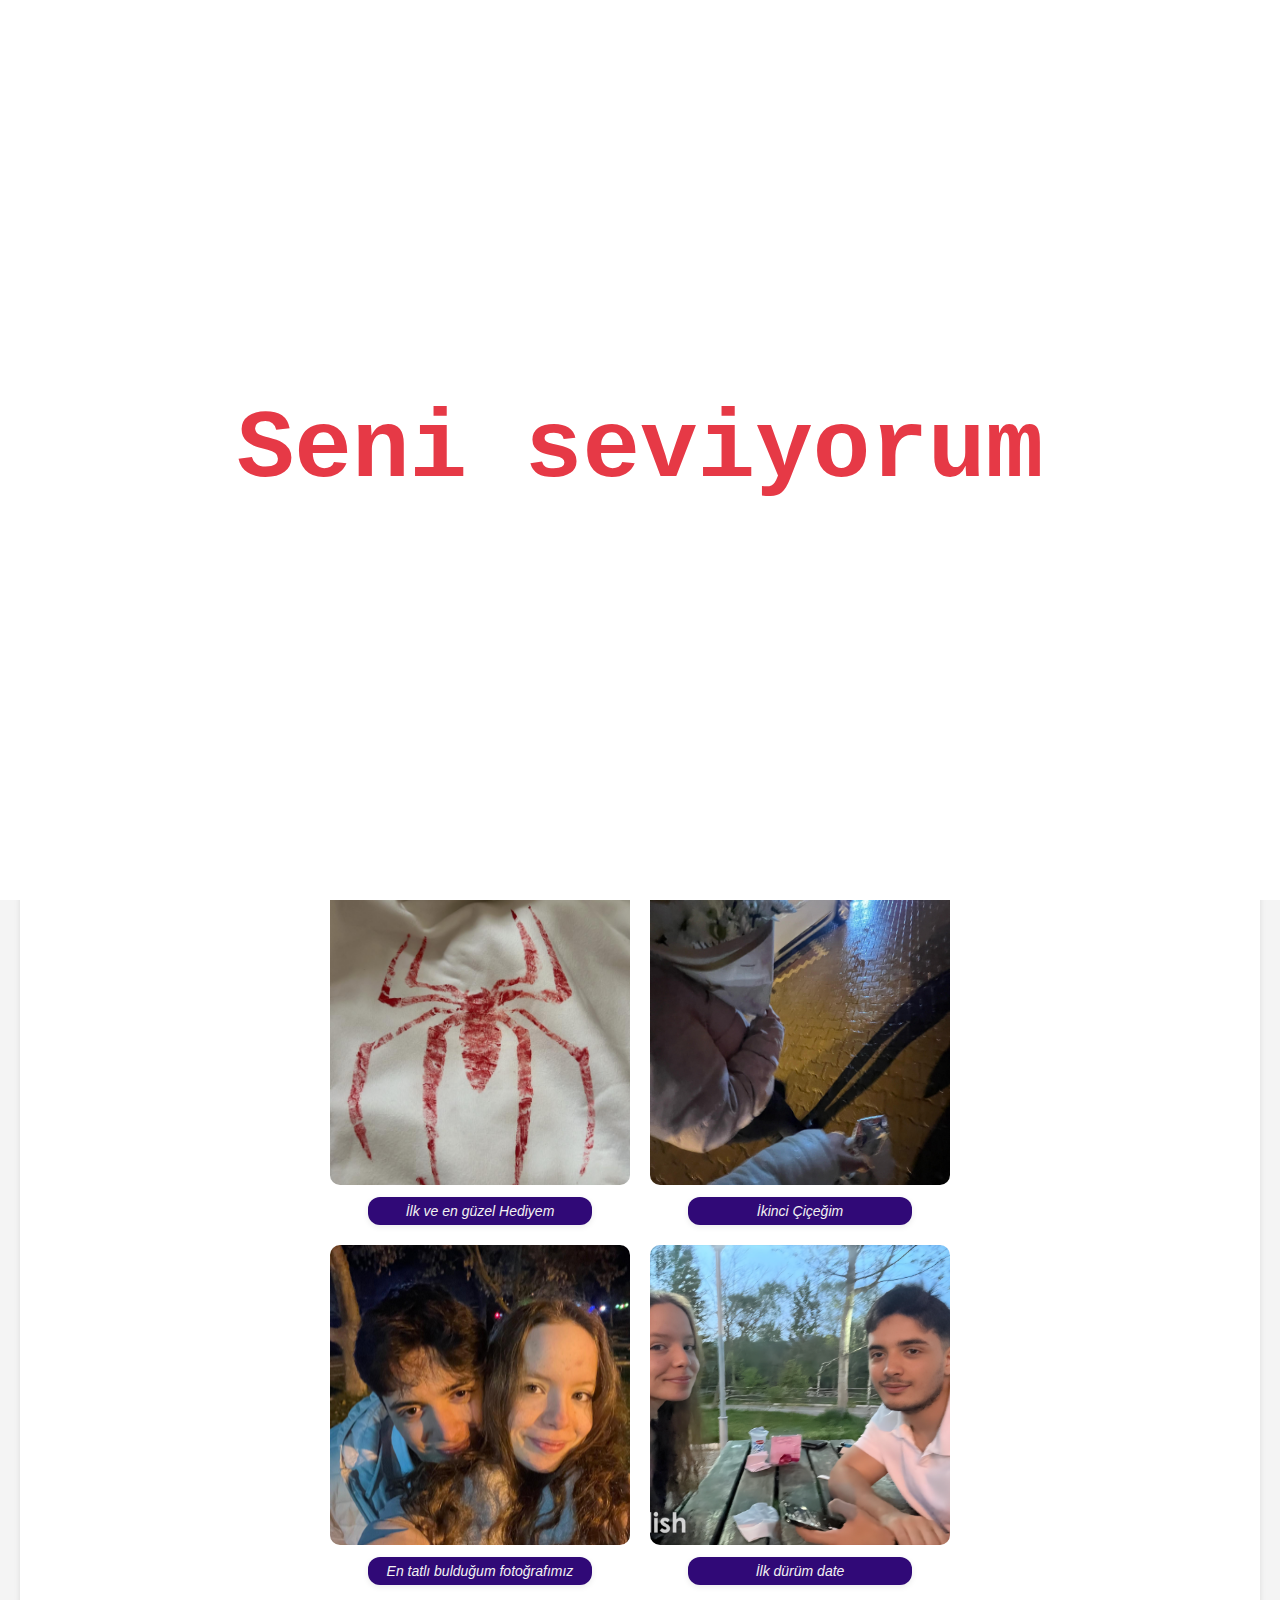
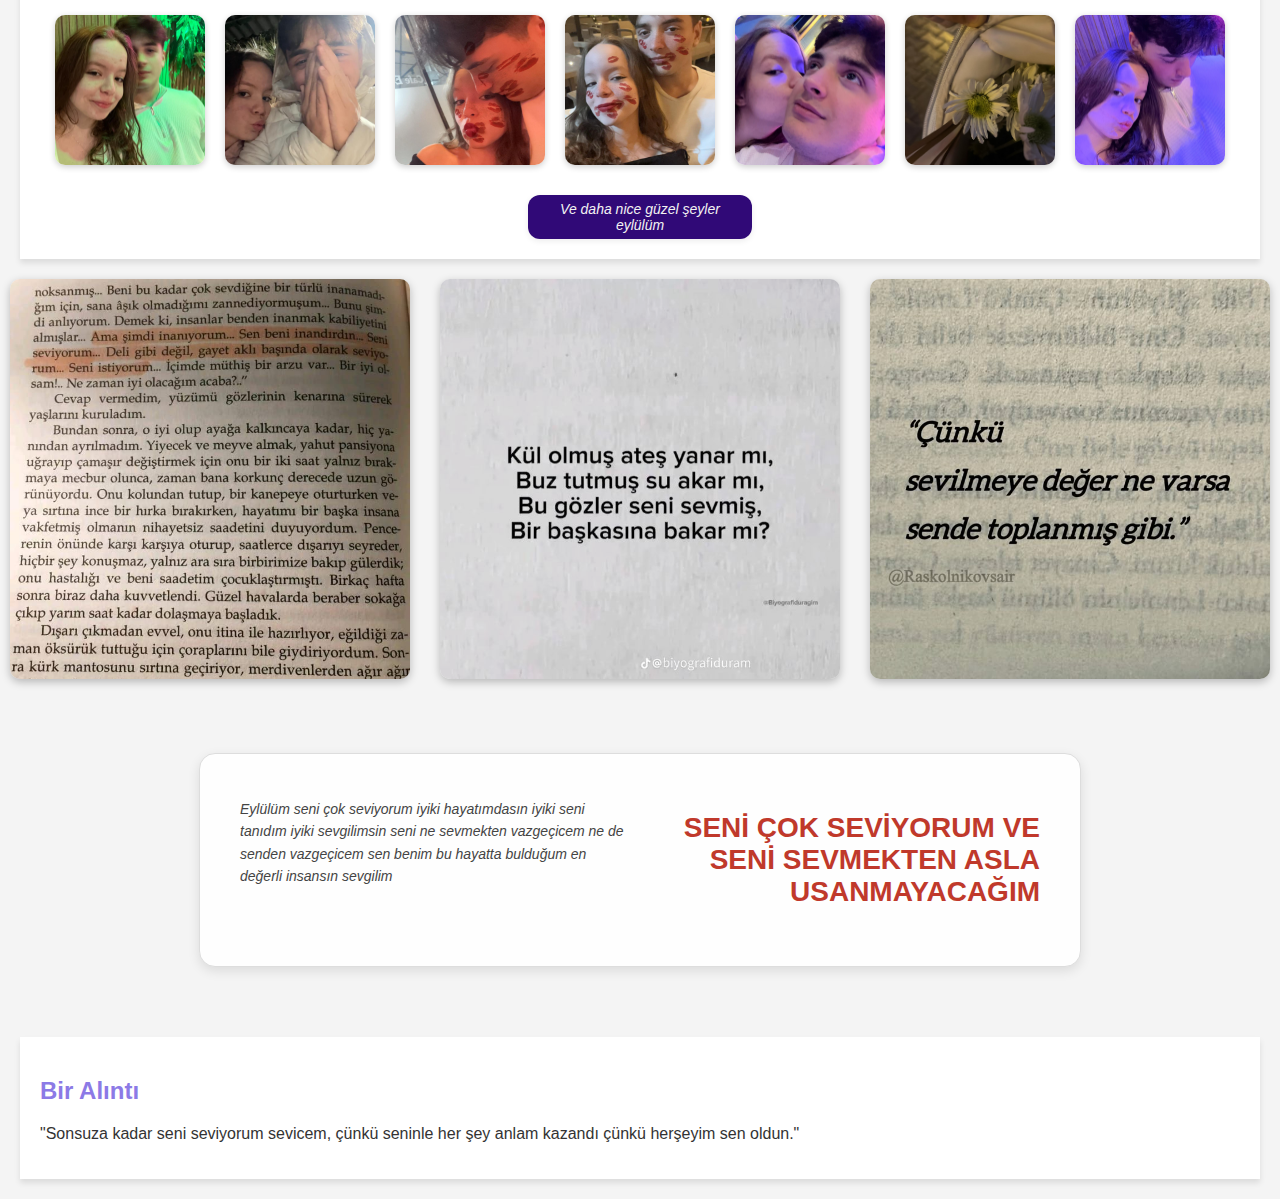
<file: index.html>
<!DOCTYPE html>
<html lang="tr">
<head>
    <meta charset="UTF-8">
    <meta name="viewport" content="width=device-width, initial-scale=1.0">
    <title>Sevgilim İçin</title>
    <link rel="stylesheet" href="style.css">
</head>
<body>
    <header>
        <h1>Sevgilim, Senin İçin</h1>
        <p>Birlikte geçirdiğimiz her anı hep hatırlayacağım.</p>
    </header>

    <div id="intro">
          <h1>Seni seviyorum Eylülüm<br> </h1>
    </div>

    <section class="memories-section">
        <h2>Seni yıllar sonra gördüğüm ve tekrardan bağlandığım o yer</h2>
        <div class="heart-map">
          <img src="/biz/ChatGPT Image 30 Nis 2025 01_46_37.png" alt="Tanıştığımız Yer">
        </div>
      </section>

    

    <!-- Kalp arka planı -->
    <div class="background-heart-container"></div>


    <!-- Açılış ekranı -->
    <div id="intro">
        <h1>Seni seviyorum</h1>
    </div>

    <!-- Ana içerik -->
    <div id="main-content" style="display: none;">
        <!-- Site içeriği -->
    </div>


    <section class="content">
        <h2 class="photo-row medium-photos">Sen olduğun için güzel olan herşey</h2>
        <div class="image-container">
            <div class="image-item">
                <img src="biz/WhatsApp Image 2025-04-29 at 19.46.46.jpeg" alt="Birlikte Geçirdiğimiz An" />
                 <div class="caption">
                    İlk ve en güzel Hediyem
                  </div>
                  
            </div>
            <div class="image-item">
                <img src="biz/WhatsApp Image 2025-04-29 at 19.46.45 (3).jpeg" alt="Gül" />
                 <div class="caption">İkinci Çiçeğim</div> 
            </div>
            
                <div class="image-container">
                    <div class="image-item">
                        <img src="biz/WhatsApp Image 2025-04-03 at 23.47.20.jpeg" alt="Birlikte Geçirdiğimiz An" />
                        <div class="caption">En tatlı bulduğum fotoğrafımız</div>
                    </div>
                    <div class="image-item">
                        <img src="biz/490980734_1335171037535403_1828432401610851022_n.png" alt="dürüm" />
                        <div class="caption">İlk dürüm date</div>
                    </div>
                    <!-- Diğer fotoğrafları buraya ekleyebilirsin -->
                </div>
            
            <!-- Diğer fotoğrafları buraya ekleyebilirsin -->
        </div>

        <!-- Sadece fotoğraflı alt sıra -->
        <div class="photo-row just-photos">
            <div class="photo-block">
                <img src="biz/WhatsApp Image 2025-04-29 at 19.46.45 (1).jpeg" alt="Foto 5">
            </div>
            <div class="photo-block">
                <img src="biz/WhatsApp Image 2025-04-03 at 23.49.53 (1).jpeg" alt="Foto 6">
            </div>
            <div class="photo-block">
                <img src="biz/WhatsApp Image 2025-04-29 at 19.46.45 (2).jpeg" alt="Foto 7">
            </div>
            <div class="photo-block">
                <img src="biz/WhatsApp Image 2025-04-03 at 23.49.53.jpeg" alt="Foto 8">
            </div>
            <div class="photo-block">
                <img src="biz/WhatsApp Image 2025-04-29 at 19.46.44.jpeg" alt="Foto 8">
            </div>
            <div class="photo-block">
                <img src="biz/WhatsApp Image 2025-04-29 at 19.46.45 (4).jpeg" alt="Foto 8">
            </div>
            <div class="photo-block">
                <img src="biz/WhatsApp Image 2025-04-29 at 19.46.45.jpeg" alt="Foto 8">
                
            </div>
        </div>
        <div class="caption">Ve daha nice güzel şeyler eylülüm</div>
    </section>

    <div class="photo-row medium-photos">
        <div class="medium-photo-block">
            <img src="biz/3d62bcb74dd7c8ebe561d36f36e44ccf.jpg" alt="Orta Foto 1">
        </div>
        <div class="medium-photo-block">
            <img src="biz/6666ac38dc36cc73315ff911da99f37c.jpg" alt="Orta Foto 2">
        </div>
        <div class="medium-photo-block">
            <img src="biz/c56dfb8e4353a61a48f2be6a613ecdff.jpg" alt="Orta Foto 3">
        </div>

        <div class="centered-text-box">
            <div class="left-text">
              <p>
                Eylülüm seni çok seviyorum iyiki hayatımdasın iyiki seni tanıdım iyiki sevgilimsin 
                seni ne sevmekten vazgeçicem ne de senden vazgeçicem sen benim bu hayatta bulduğum en değerli insansın sevgilim
              </p>
            </div>
            <div class="right-text">
              <p>SENİ ÇOK SEVİYORUM
                VE SENİ SEVMEKTEN ASLA USANMAYACAĞIM
              </p>
            </div>
          </div>



    </div>
    <section class="quote">
        <h2>Bir Alıntı</h2>
        <p>"Sonsuza kadar seni seviyorum sevicem, çünkü seninle her şey anlam kazandı çünkü herşeyim sen oldun."</p>
    </section>

    <footer>
        <p>Bunu yapmamın sebebi hala senden vazgeçmemem</p>
    </footer>

    <script src="script.js"></script>
</body>
</html>
</file>
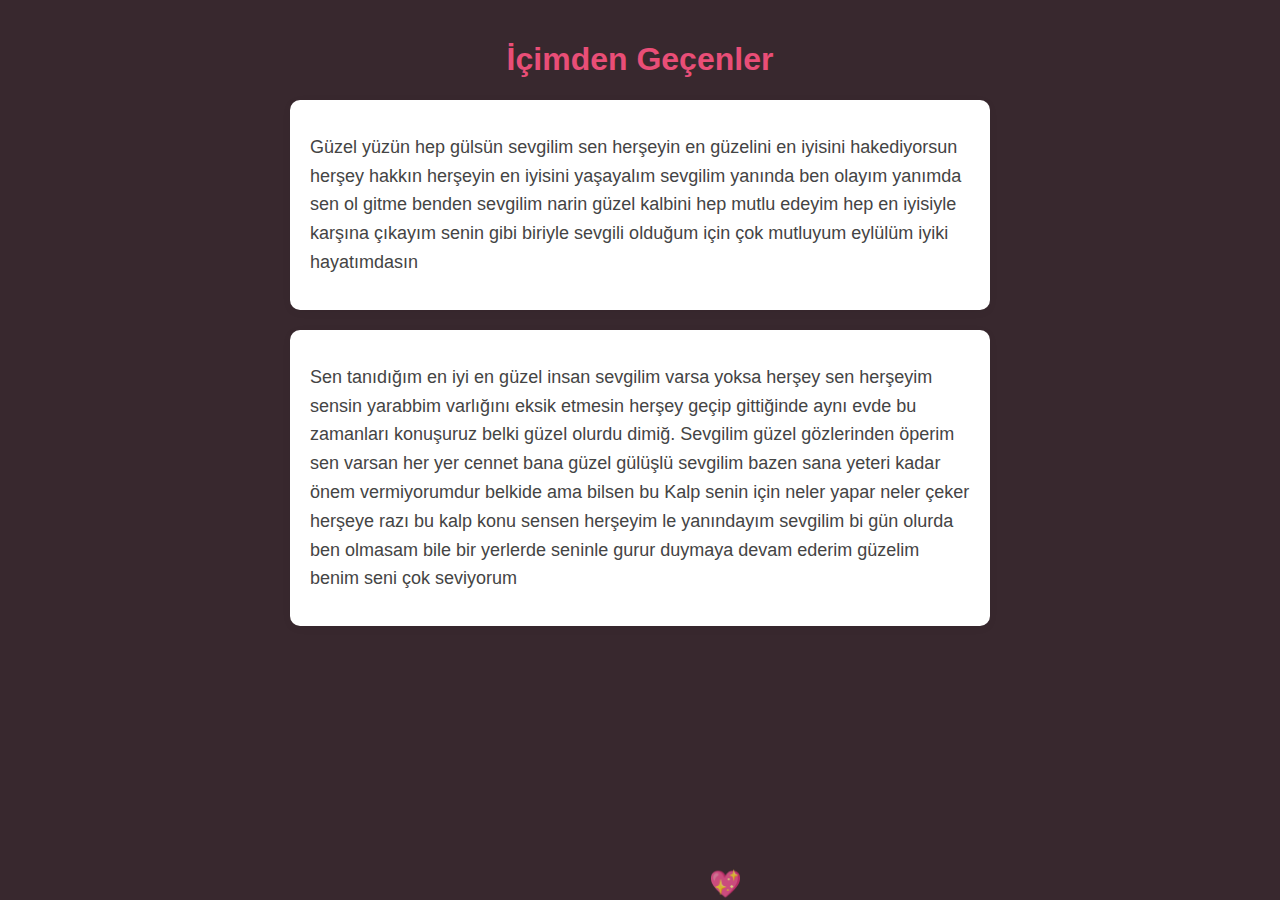
<file: blog.html>
<!DOCTYPE html>
<html lang="tr">
<head>
  <meta charset="UTF-8">
  <meta name="viewport" content="width=device-width, initial-scale=1">
  <title>Eylülüm'e Notlarım</title>
  <link rel="stylesheet" href="blog.css">
  <style>
    body {
      font-family: Arial, sans-serif;
      background-color: #38282e;
      margin: 0;
      padding: 20px;
    }

    .container {
      max-width: 700px;
      margin: auto;
    }

    h1 {
      text-align: center;
      color: #e94e77;
    }

    .blog-post {
      background: #fff;
      padding: 15px 20px;
      margin-top: 20px;
      border-radius: 10px;
      box-shadow: 0 2px 10px rgba(0,0,0,0.05);
    }

    .blog-post p {
      font-size: 18px;
      line-height: 1.6;
      color: #444;
    }
  </style>
</head>
<body>
  <div class="container">
    <h1>İçimden Geçenler</h1>

    <div class="blog-post">
      <p>Güzel yüzün hep gülsün sevgilim sen herşeyin en güzelini en iyisini hakediyorsun herşey hakkın herşeyin en iyisini yaşayalım sevgilim yanında ben olayım
        yanımda sen ol gitme benden sevgilim narin güzel kalbini hep mutlu edeyim hep en iyisiyle karşına çıkayım senin gibi biriyle sevgili olduğum için çok mutluyum eylülüm iyiki hayatımdasın </p>
    </div>

    <div class="blog-post">
      <p>Sen tanıdığım en iyi en güzel insan sevgilim varsa yoksa herşey sen herşeyim sensin yarabbim varlığını eksik etmesin herşey geçip gittiğinde aynı evde bu zamanları konuşuruz belki
        güzel olurdu dimiğ. Sevgilim güzel gözlerinden öperim sen varsan her yer cennet bana güzel gülüşlü sevgilim bazen sana yeteri kadar önem vermiyorumdur belkide ama bilsen bu Kalp 
        senin için neler yapar neler çeker herşeye razı bu kalp konu sensen herşeyim le yanındayım sevgilim bi gün olurda ben olmasam bile bir yerlerde seninle gurur duymaya devam ederim 
        güzelim benim seni çok seviyorum </p>
    </div>
    
    <!-- Yeni yazılar buraya eklenebilir -->
  </div>
  <div id="heart-container"></div>
<script src="blog.js"></script>
</body>
</html>
</file>
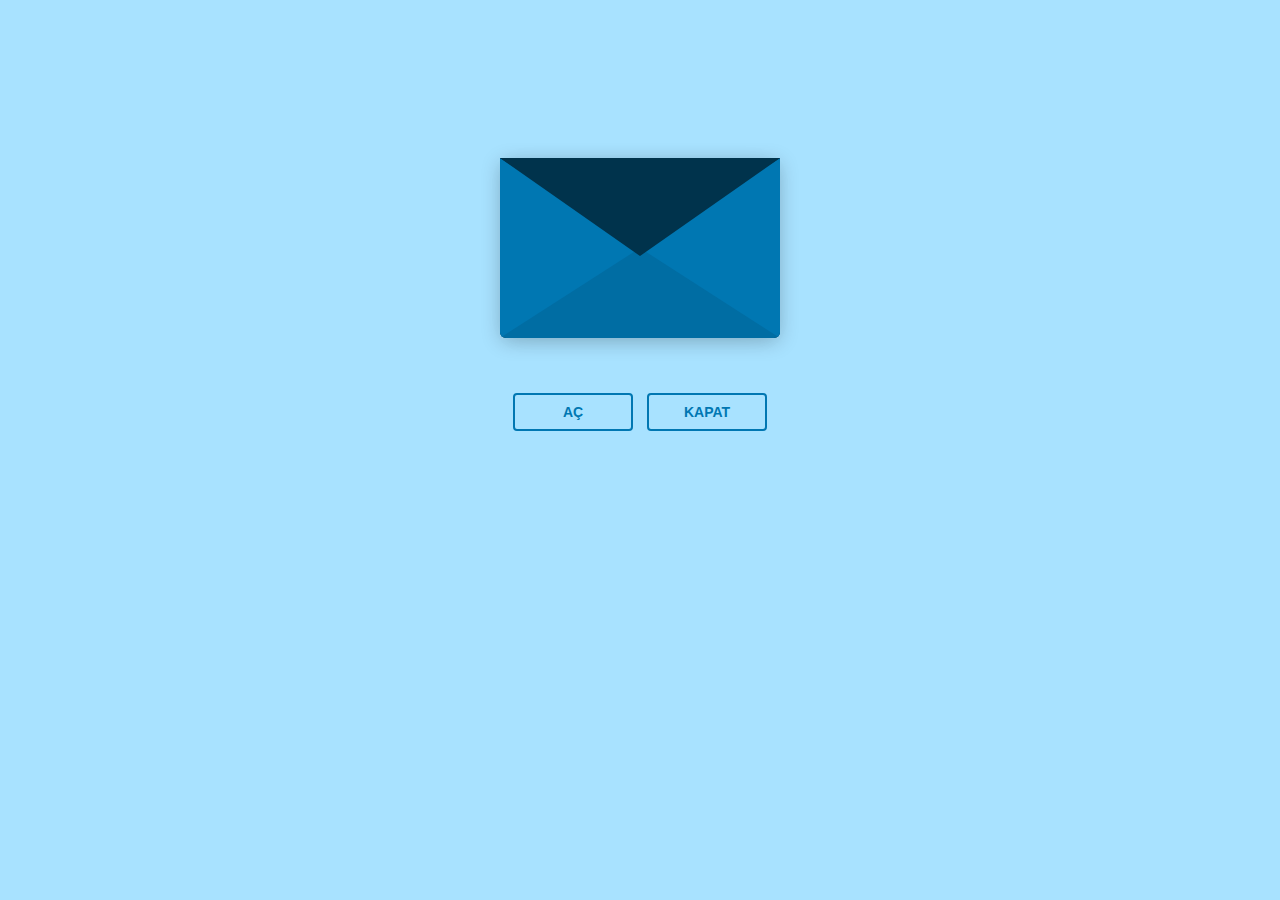
<file: kalp.html>
<!DOCTYPE html>
<html lang="en">
<head>
  <meta charset="UTF-8">
  <title>Mektup Animasyonu</title>
  <link rel="stylesheet" href="kalp.css">
</head>
<body>

  <div class="envelope-wrapper">
    <div id="envelope" class="close">
      <div class="front flap"></div>
      <div class="front pocket"></div>
      <div class="letter">
        <div class="words line1">Sevgilim,</div>
        <div class="words line2">Seninde anneler günün kutlu olsun en güzel anne adayı♥</div>
      </div>
      <div class="hearts">
        <div class="heart a1"></div>
        <div class="heart a2"></div>
        <div class="heart a3"></div>
      </div>
    </div>
  </div>

  <div class="reset">
    <button id="open">Aç</button>
    <button id="reset">Kapat</button>
  </div>

  <script src="kalp.js"></script>
</body>
</html>
</file>
<file: style.css>
/* Sayfa temel stil ayarları */
body {
    font-family: Arial, sans-serif;
    background-color: #f4f4f4;
    color: #333;
    margin: 0;
    padding: 0;
}

header {
    background-color: #200a8f;
    color: white;
    text-align: center;
    padding: 30px 0;
}

header h1 {
    font-size: 36px;
    margin-bottom: 10px;
}

header p {
    font-size: 18px;
    margin-top: 0;
}

.content, .quote {
    padding: 20px;
    margin: 20px;
    background-color: #fff;
    box-shadow: 0 4px 6px rgba(0, 0, 0, 0.1);
}

.content h2, .quote h2 {
    font-size: 24px;
    color: #8c7ae6;
}

.image-container {
    display: flex;
    flex-wrap: wrap; /* Birden fazla fotoğraf için satırlara yayılmasını sağlar */
    gap: 20px; /* Fotoğraflar arasındaki boşluğu belirler */
    justify-content: center; /* Fotoğrafları yatayda ortalar */
}

.image-container img {
    width: 300px;  /* Her fotoğrafın genişliği */
    height: 300px; /* Her fotoğrafın yüksekliği */
    object-fit: cover; /* Fotoğrafın kutuyu kaplayacak şekilde kesilmesini sağlar */
    border-radius: 10px; /* Fotoğraflara yuvarlak köşeler verir */
}


/* Fotoğraf başlıkları */
.image-container p {
    text-align: center;
    font-size: 16px;
    color: #333;
}    

.photo-row {
    display: flex;
    justify-content: center;
    gap: 20px;
    margin: 30px auto;
    flex-wrap: wrap;
}

.photo-block {
    display: flex;
    flex-direction: column;
    align-items: center;
    width: 150px;
}

.photo-block img {
    width: 150px;
    height: 150px;
    object-fit: cover;
    border-radius: 10px;
    box-shadow: 0 2px 6px rgba(0, 0, 0, 0.2);
    transition: transform 0.3s;
}

.photo-block img:hover {
    transform: scale(1.05);
}

.photo-block p {
    margin-top: 8px;
    text-align: center;
    font-size: 14px;
    color: #444;
}




footer {
    text-align: center;
    background-color: #8c7ae6;
    color: white;
    padding: 10px 0;
    position: fixed;
    bottom: 0;
    width: 100%;
}

footer p {
    margin: 0;
}

/* Açılış ekranı */
#intro {
    position: fixed;
    top: 0;
    left: 0;
    width: 100%;
    height: 100%;
    background-color: #fff;
    color: #e63946;
    display: flex;
    align-items: center;
    justify-content: center;
    font-size: 3em;
    font-family: 'Courier New', Courier, monospace;
    z-index: 1000;
    animation: fadeOut 2s ease 2s forwards;
}

/* Açılış animasyonu */
@keyframes fadeOut {
    to {
        opacity: 0;
        visibility: hidden;
    }
}

/* Kalplerin konteyneri */
.background-heart-container {
    position: fixed;
    top: 0;
    left: 0;
    width: 100%;
    height: 100%;
    overflow: hidden;
    pointer-events: none;
    z-index: 1;
}

.bg-heart {
    position: absolute;
    font-size: 24px;
    animation: floatUp 3s ease-out forwards;
    color: pink;
    opacity: 0.8;
}

@keyframes floatUp {
    0% { transform: translateY(0); opacity: 1; }
    100% { transform: translateY(-150px); opacity: 0; }
}

@keyframes float {
    0% {
        transform: translateY(100vh) rotate(0deg);
        opacity: 0;
    }
    30% {
        opacity: 1;
    }
    100% {
        transform: translateY(-10vh) rotate(360deg);
        opacity: 0;
    }
}

.photo-row-caption {
    text-align: center;
    margin-top: 10px;
    font-size: 16px;
    color: #555;
    font-style: italic;
}

.medium-photos {
    display: flex;
    justify-content: center;
    gap: 30px;
    margin-top: 20px;
    flex-wrap: wrap;
}

.medium-photo-block img {
    width: 400px;
    height: 400px;
    object-fit: cover;
    border-radius: 10px;
    box-shadow: 0 3px 8px rgba(0, 0, 0, 0.25);
    transition: transform 0.3s;
}

.medium-photo-block img:hover {
    transform: scale(1.05);
}

.centered-text-box {
    max-width: 800px;
    margin: 40px auto;
    background-color: #fefefe;
    border: 1px solid #ddd;
    border-radius: 16px;
    padding: 30px 40px;
    display: flex;
    justify-content: space-between;
    gap: 30px;
    box-shadow: 0 4px 12px rgba(0, 0, 0, 0.1);
    flex-wrap: wrap;
}

.centered-text-box .left-text {
    flex: 1;
    font-size: 14px;
    color: #444;
    line-height: 1.6;
    font-style: italic;
    min-width: 220px;
}

.centered-text-box .right-text {
    flex: 1;
    font-size: 28px;
    font-weight: bold;
    color: #c0392b;
    text-transform: uppercase;
    text-align: right;
    align-self: center;
    min-width: 220px;
}

.caption {
    margin-top: 10px;
    padding: 10px;
    background-color: #300977;
    border-radius: 10px;
    font-size: 14px;
    font-style: italic;
    color: rgb(243, 242, 242);
    box-shadow: 0 2px 6px rgba(0,0,0,0.08);

    /* ORTALAMA */
    text-align: center;
    display: flex;
    justify-content: center;
    align-items: center;
}

.caption {
    background-color: #300977; /* açık pembe arka plan */
    padding: 6px 12px;
    width: 200px; /* sabit genişlik */
    margin: 8px auto 0 auto; /* ortalamak için */
    text-align: center;
    border-radius: 12px;
    font-size: 14px;
  }


  .memories-section {
    text-align: center;
    margin-top: 40px;
  }
  
  .heart-map img {
    width: 500px;
    height: auto;
    border-radius: 20px;
    box-shadow: 0 4px 10px rgba(0,0,0,0.2);
    animation: fadeIn 2s ease;
  }
</file>
<file: blog.css>
#heart-container {
    position: fixed;
    top: 0;
    left: 0;
    width: 100%;
    height: 100%;
    pointer-events: none;
    overflow: hidden;
    z-index: 999;
  }
  
  .heart {
    position: absolute;
    color: pink;
    font-size: 24px;
    animation: floatUp 4s linear forwards;
    opacity: 0.8;
    bottom: 0; /* Kalplerin başlangıç noktası ekranın altı */
  }
  
  
  @keyframes floatUp {
    0% {
      bottom: 0;
      opacity: 1;
      transform: translateY(0);
    }
    100% {
      bottom: 100vh;
      opacity: 0;
      transform: translateY(-100px);
    }
  }
</file>
<file: kalp.css>
#envelope {
  position: relative;
  width: 280px;
  height: 180px;
  border-bottom-left-radius: 6px;
  border-bottom-right-radius: 6px;
  margin-left: auto;
  margin-right: auto;
  top: 150px;
  background-color: #00334c;
  box-shadow: 0 4px 20px rgba(0, 0, 0, 0.2);
}
.front {
  position: absolute;
  width: 0;
  height: 0;
  z-index: 3;
}
.flap {
  border-left: 140px solid transparent;
  border-right: 140px solid transparent;
  border-bottom: 82px solid transparent;
  border-top: 98px solid #00334c;
  transform-origin: top;
}
.pocket {
  border-left: 140px solid #0077b2;
  border-right: 140px solid #0077b2;
  border-bottom: 90px solid #006da3;
  border-top: 90px solid transparent;
  border-bottom-left-radius: 6px;
  border-bottom-right-radius: 6px;
}
.letter {
  position: relative;
  background-color: #fff;
  width: 90%;
  margin-left: auto;
  margin-right: auto;
  height: 90%;
  top: 5%;
  border-radius: 6px;
  box-shadow: 0 2px 26px rgba(0, 0, 0, .12);
}
.letter:after {
  content: '';
  position: absolute;
  top: 0;
  bottom: 0;
  left: 0;
  right: 0;
  background-image: linear-gradient(180deg, rgba(255, 255, 255, 0.00) 25%, rgba(215, 227, 239, 0.70) 55%, rgba(215, 227, 239, 1.00) 100%);
}
.words {
  position: absolute;
  left: 10%;
  width: 80%;
  height: 14%;
  background-color: #eeeff0;
}
.words.line1 {
  top: 15%;
  width: 20%;
  height: 7%;
}
.words.line2 {
  top: 30%;
}
.words.line3 {
  top: 50%;
}
.words.line4 {
  top: 70%;
}
.open .flap {
  transform: rotatex(180deg);
  transition: transform 0.4s ease, z-index 0.6s;
  z-index: 1;
}
.close .flap {
  transform: rotatex(0deg);
  transition: transform 0.4s 0.6s ease, z-index 1s;
  z-index: 5;
}
.close .letter {
  transform: translatey(0px);
  transition: transform 0.4s ease, z-index 1s;
  z-index: 1;
}
.open .letter {
  transform: translatey(-60px);
  transition: transform 0.4s 0.6s ease, z-index 0.6s;
  z-index: 2;
}
.hearts {
  position: absolute;
  top: 90px;
  left: 0;
  right: 0;
  z-index: 2;
}
.heart {
  position: absolute;
  bottom: 0;
  right: 10%;
}
.heart:before, .heart:after {
  position: absolute;
  content: '';
  left: 50px;
  top: 0;
  width: 50px;
  height: 80px;
  background: #d00000;
  border-radius: 50px 50px 0 0;
  transform: rotate(-45deg);
  transform-origin: 0 100%;
}
.heart:after {
  left: 0;
  transform: rotate(45deg);
  transform-origin: 100% 100%;
}
.close .heart {
  opacity: 0;
  animation: none;
}
.a1 {
  left: 20%;
  transform: scale(0.6);
  opacity: 1;
  animation: slideUp 4s linear 1, sideSway 2s  ease-in-out 4 alternate;
  animation-fill-mode: forwards;
  animation-delay: 0.7s;
}
.a2 {
  left: 55%;
  transform: scale(1);
  opacity: 1;
  animation: slideUp 5s linear 1, sideSway 4s  ease-in-out 2 alternate;
  animation-fill-mode: forwards;
  animation-delay: 0.7s;
}
.a3 {
  left: 10%;
  transform: scale(0.8);
  opacity: 1;
  animation: slideUp 7s linear 1, sideSway 2s  ease-in-out 6 alternate;
  animation-fill-mode: forwards;
  animation-delay: 0.7s;
}
@keyframes slideUp {
  0% {
      top: 0;
  }
  100% {
      top: -600px;
  }
}
@keyframes sideSway {
  0% {
      margin-left: 0px;
  }
  100% {
      margin-left: 50px;
  }
}
body {
  background-color:  #a8e2ff;
}
.envelope-wrapper {
  height: 380px;
}
.reset {
  text-align: center;
}
.reset button {
  font-weight: 800;
  font-style: normal;
  transition: all 0.1s linear;
  -webkit-appearance: none;
  background-color: transparent;
  border: solid 2px #0077b2;
  border-radius: 4px;
  color: #0077b2;
  display: inline-block;
  font-size: 14px;
  text-transform: uppercase;
  margin: 5px;
  padding: 10px;
  line-height: 1em;
  text-decoration:  none;
  min-width: 120px;
  outline: none;
}
.reset button:hover {
  background-color: #0077b2;
  color: #fff;
}
</file>
